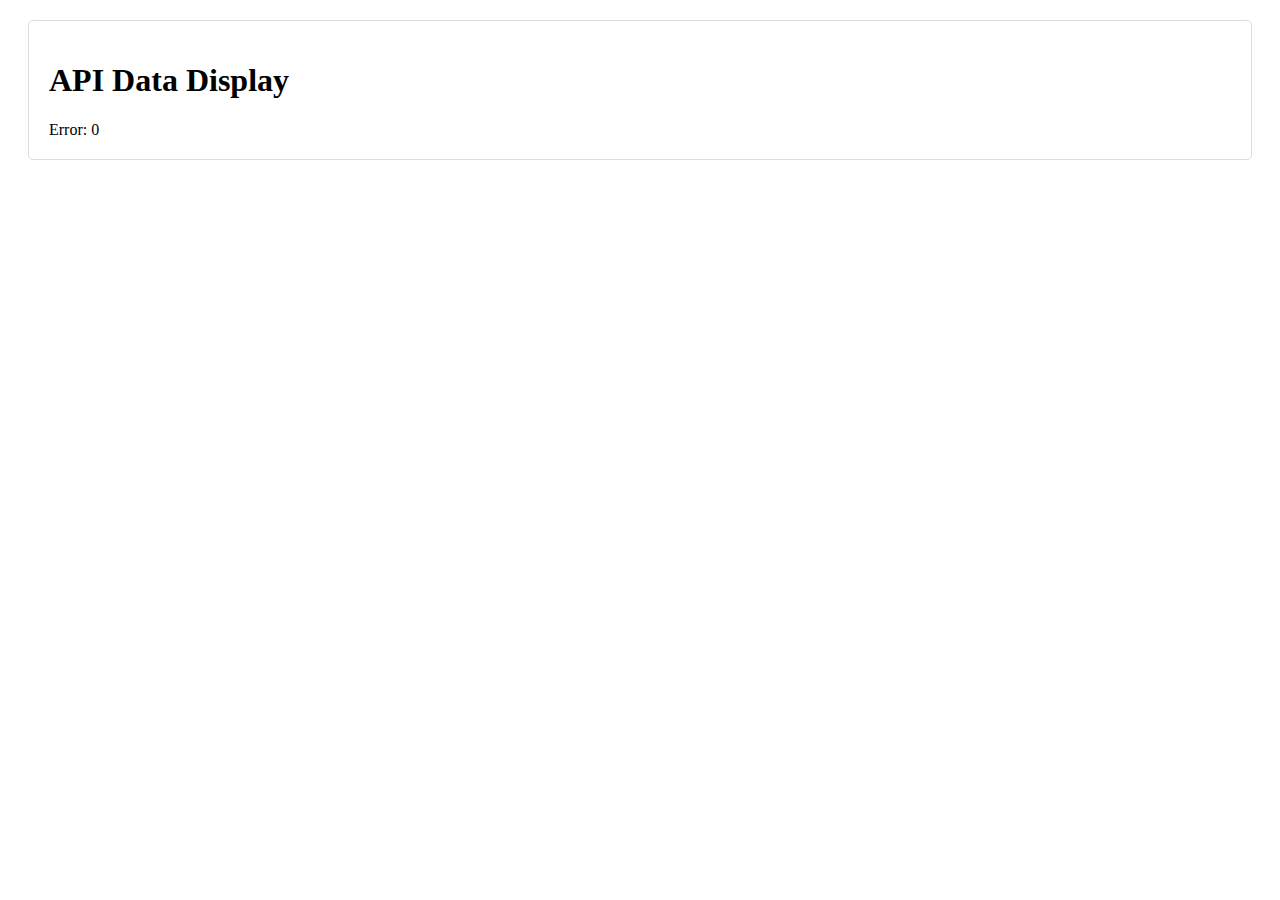
<file: Api/Otel.html>
<!DOCTYPE html>
<html lang="en">
  <head>
    <meta charset="UTF-8" />
    <meta name="viewport" content="width=device-width, initial-scale=1.0" />
    <title>API Data Display</title>
    <style>
      #dataContainer {
        margin: 20px;
        padding: 20px;
        border: 1px solid #ddd;
        border-radius: 5px;
      }
    </style>
  </head>
  <body>
    <div id="dataContainer">
      <h1>API Data Display</h1>
      <div id="responseData"></div>
    </div>

    <script>
      var xhr = new XMLHttpRequest();
      xhr.withCredentials = true;

      xhr.addEventListener("readystatechange", function () {
        if (this.readyState === 4) {
          if (this.status === 200) {
            var jsonData = JSON.parse(this.responseText);
            displayData(jsonData);
          } else {
            document.getElementById("responseData").innerHTML =
              "Error: " + this.status;
          }
        }
      });

      xhr.open(
        "GET",
        "https://www.nosyapi.com/apiv2/getTurkey?id=9040&city=izmir"
      );
      xhr.setRequestHeader("Content-Type", "application/json");
      xhr.setRequestHeader(
        "Authorization",
        "Bearer 6nZX290Sh3uTY36j1FypSiIQAjm3I496Vcj3hziH7GfggwOhiDYBiNPGe86u"
      );

      xhr.send();

      function displayData(data) {
        var responseContainer = document.getElementById("responseData");
        var html = "<ul>";

        for (var i = 0; i < data.data.length; i++) {
          var item = data.data[i];
          html += "<li>";
          html += "<strong>Name:</strong> " + item.name + "<br>";
          html += "<strong>City:</strong> " + item.city + "<br>";
          html += "<strong>Country:</strong> " + item.country + "<br>";
          html += "<strong>Street:</strong> " + item.street + "<br>";
          html += "<strong>Streetv2:</strong> " + item.streetv2 + "<br>";
          html += "<strong>Phone:</strong> " + item.phone + "<br>";
          html += "</li>";
        }

        html += "</ul>";
        responseContainer.innerHTML = html;
      }
    </script>
  </body>
</html>
</file>
